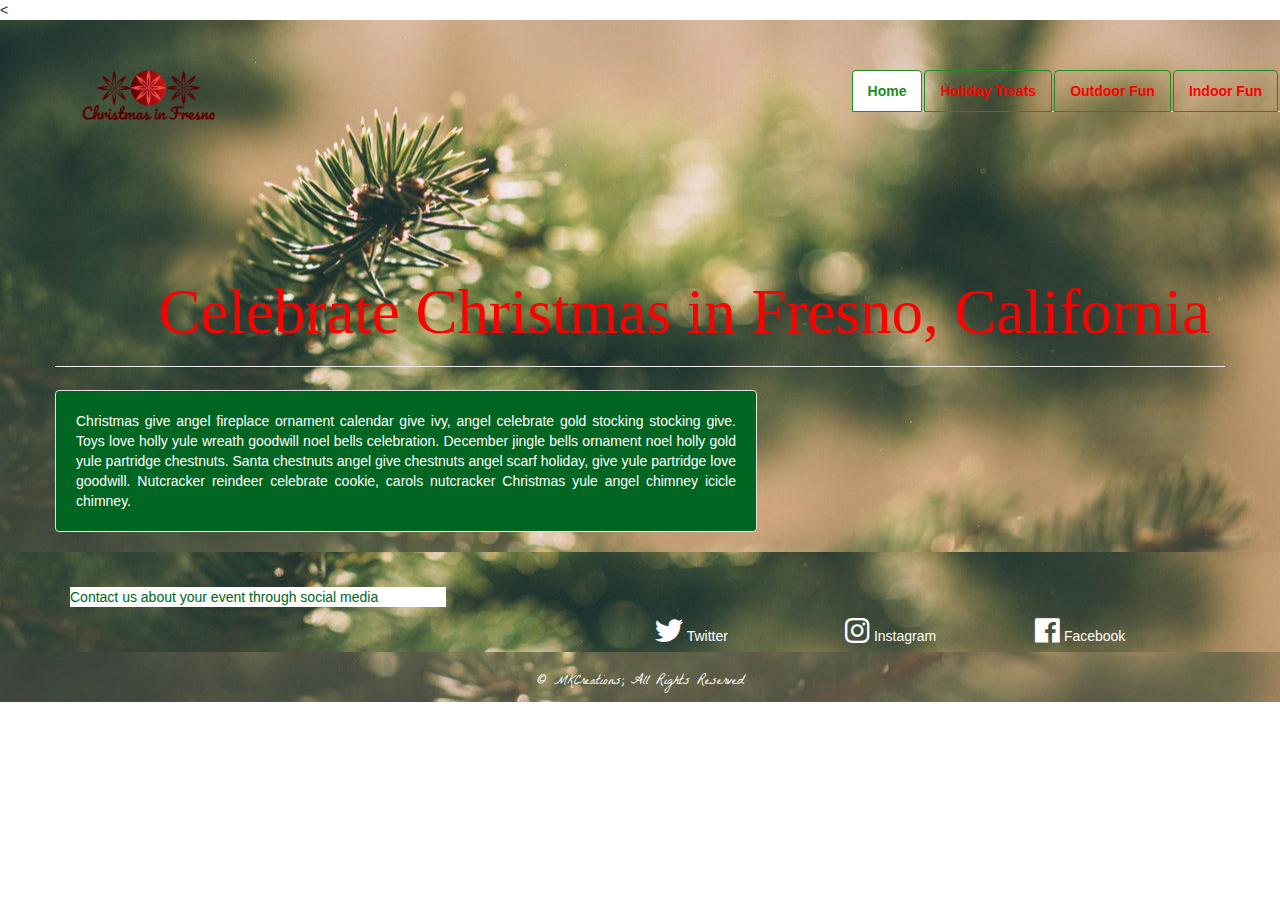
<file: index.html>
<<!DOCTYPE html>
<html lang="en">
<head>
  <meta charset="UTF-8">
  <meta name="viewport" content="width=device-width, initial-scale=1.0">
  <meta http-equiv="X-UA-Compatible" content="ie=edge">
  <title>Benotti Code Challenge 2018 - Christmas in Fresno</title>
  <link rel="stylesheet" href="css/bootstrap.min.css">
  <link rel="stylesheet" href="css/fontawesome.min.css">
  <link rel="stylesheet" href="css/all.min.css">
  <link rel="stylesheet" href="css/styles.css">


</head>
<body>
<section class="container-fluid-home">
  <!--START of HEADER-->
    <header class="row header">
      <div class="col-xs-4 col-sm-4 col-md-6 pull-left">
        <img src="img/logo_cif.png" alt="logo for Christmas in Fresno" class="pull-left logo">
      </div>
      <nav class="col-xs-8 col-sm-8 col-md-6">
            <ul class="nav nav-tabs pull-right">
              <li role="presentation" class="active"><a href="index.html">Home</a></li>
              <li role="presentation"><a href="treats.html">Holiday Treats</a></li>
              <li role="presentation"><a href="outdoor.html">Outdoor Fun</a></li>
              <li role="presentation"><a href="indoor.html">Indoor Fun</a></li>
            </ul>
      </nav>
    </header>
    <!--END of HEADER-->
<section>
<section>
  <!--START of JUMBOTRON-->
  <div class="jumbotron">
    <div class="page-header container text-right">
      <h1>Celebrate Christmas in Fresno, California</h1>
    </div>
  </div>
  <div class="container">
    <div class="row centered">
      <div class="well text-justify">Christmas give angel fireplace ornament calendar give ivy, angel celebrate gold stocking stocking give. Toys love holly yule wreath goodwill noel bells celebration. December jingle bells ornament noel holly gold yule partridge chestnuts. Santa chestnuts angel give chestnuts angel scarf holiday, give yule partridge love goodwill. Nutcracker reindeer celebrate cookie, carols nutcracker Christmas yule angel chimney icicle chimney.
      </div>
    </div>
  </div>
    <!--END of JUMBOTRON-->
</section>

<!-- START of FOOTER-->
  <footer class="container-fluid-footer footer">
    <div class="container">
      <div class="well-footer contact">
        <p>Contact us about your event through social media</p>
      </div>
      <div class="col-sm-2 social pull-right">
        <a href="https://www.facebook.com/">
          <i class="fab fa-facebook fa-2x"></i>
          <span class="hidden-xs"> Facebook</span>
        </a>
      </div>
      <div class="col-sm-2 social pull-right">
        <a href="https://www.instagram.com/">
          <i class="fab fa-instagram fa-2x"></i>
          <span class="hidden-xs">Instagram</span>
        </a>
      </div>
      <div class="col-sm-2 social pull-right">
        <a href="https://twitter.com/">
          <i class="fab fa-twitter fa-2x"></i>
          <span class="hidden-xs"> Twitter</span>
        </a>
      </div>
    </div>
  </footer>
  <!-- END of FOOTER-->
  <row class="copyright">
    <div class="col-sm-12 fine-print text-center">
      <p>&copy MKCreations; All Rights Reserved</p>
    </div>
  </row>

  <script src="https://ajax.googleapis.com/ajax/libs/jquery/3.3.1/jquery.min.js"></script>
  <script src="https://maxcdn.bootstrapcdn.com/bootstrap/3.3.7/js/bootstrap.min.js"></script>


</body>
</html>
</file>
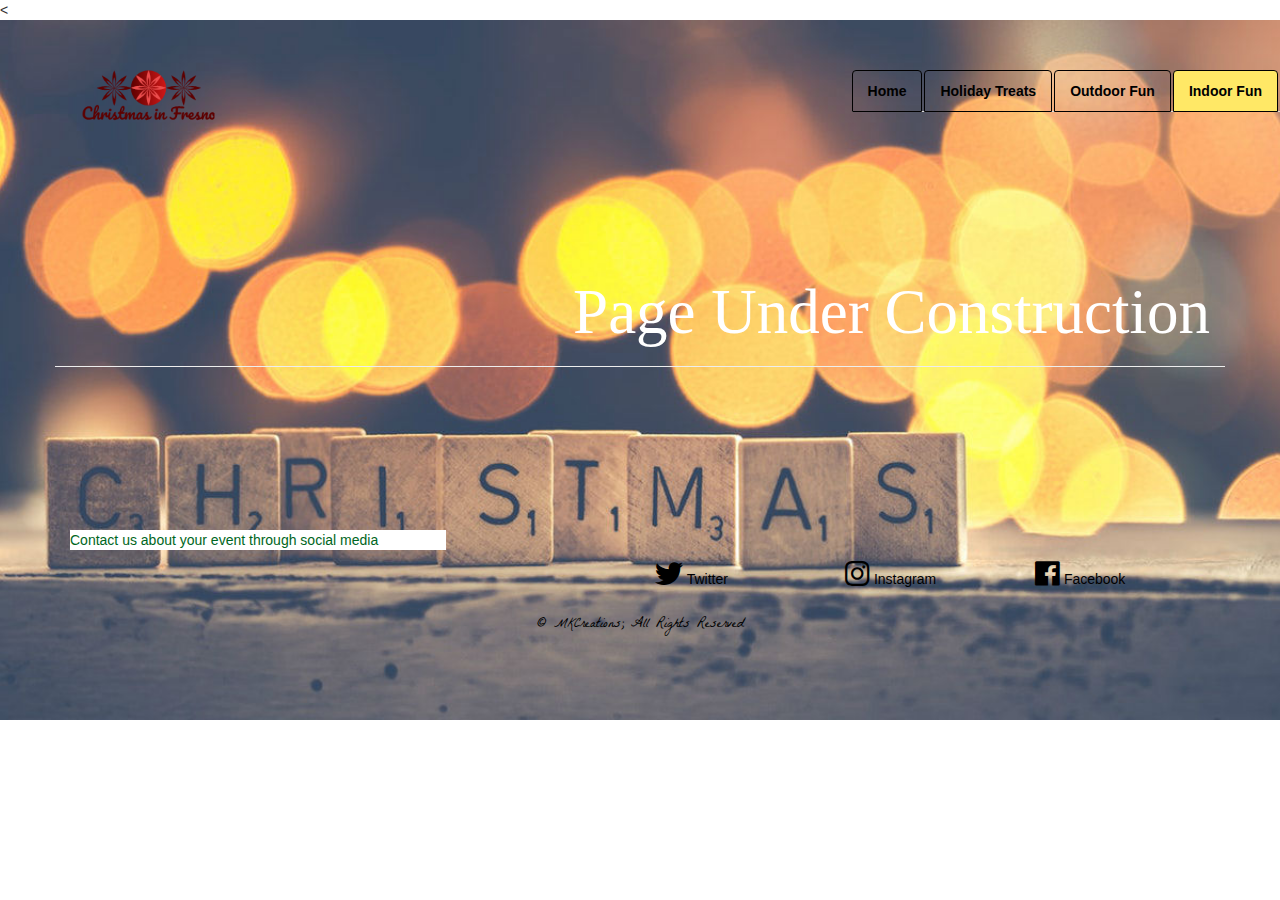
<file: indoor.html>
<<!DOCTYPE html>
<html lang="en">
<head>
  <meta charset="UTF-8">
  <meta name="viewport" content="width=device-width, initial-scale=1.0">
  <meta http-equiv="X-UA-Compatible" content="ie=edge">
  <title>Benotti Code Challenge 2018 - Christmas in Fresno</title>
  <link rel="stylesheet" href="css/bootstrap.min.css">
  <link rel="stylesheet" href="css/fontawesome.min.css">
  <link rel="stylesheet" href="css/all.min.css">
  <link rel="stylesheet" href="css/styles.css">
  <link rel="stylesheet" href="css/indoor.css">

</head>
<body>
<section class="container-fluid-indoor">
    <header class="row header">
      <div class="col-xs-4 col-sm-4 col-md-6 pull-left">
        <img src="img/logo_cif.png" alt="logo for Christmas in Fresno" class="pull-left logo">
      </div>
      <nav class="col-xs-8 col-sm-8 col-md-6">
            <ul class="nav nav-tabs pull-right">
              <li role="presentation"><a href="index.html">Home</a></li>
              <li role="presentation"><a href="treats.html">Holiday Treats</a></li>
              <li role="presentation"><a href="outdoor.html">Outdoor Fun</a></li>
              <li role="presentation" class="active"><a href="indoor.html">Indoor Fun</a></li>
            </ul>
      </nav>
    </header>

<section>
  <div class="jumbotron">
    <div class="page-header container text-right">
      <h1>Page Under Construction</h1>
    </div>
  </div>

<section>
  <!-- START of FOOTER-->
    <footer class="footer">
      <div class="container">
        <div class="well-footer contact">
          <p>Contact us about your event through social media</p>
        </div>
        <div class="col-sm-2 social pull-right">
          <a href="https://www.facebook.com/">
            <i class="fab fa-facebook fa-2x"></i>
            <span class="hidden-xs"> Facebook</span>
          </a>
        </div>
        <div class="col-sm-2 social pull-right">
          <a href="https://www.instagram.com/">
            <i class="fab fa-instagram fa-2x"></i>
            <span class="hidden-xs">Instagram</span>
          </a>
        </div>
        <div class="col-sm-2 social pull-right">
          <a href="https://twitter.com/">
            <i class="fab fa-twitter fa-2x"></i>
            <span class="hidden-xs"> Twitter</span>
          </a>
        </div>
      </div>
    </footer>
    <!-- END of FOOTER-->
    <row class="copyright">
      <div class="col-sm-12 fine-print text-center">
        <p>&copy MKCreations; All Rights Reserved</p>
      </div>
    </row>
</section>


  <script src="https://ajax.googleapis.com/ajax/libs/jquery/3.3.1/jquery.min.js"></script>
  <script src="https://maxcdn.bootstrapcdn.com/bootstrap/3.3.7/js/bootstrap.min.js"></script>


</body>
</html>
</file>
<file: css/styles.css>
@import url('https://fonts.googleapis.com/css?family=Mountains+of+Christmas|Open+Sans');
@import url('https://fonts.googleapis.com/css?family=La+Belle+Aurore');

.container-fluid-home {
  background-image: url(../img/hero-christmas.jpg);
  background-size: cover;
  background-position: center;
  overflow: hidden;
}
.logo {
  height: 150px;
  margin-left: 75px;
}
.nav-tabs>li>a {
  color: red;
  font-weight: bold;
  border: solid forestgreen 1px;
  margin-top: 50px;
}
.nav-tabs>li.active>a {
  color: forestgreen;
  border: solid forestgreen 1px;
  background-color: white;
  margin-top: 50px;
}
.jumbotron {
  background-color: transparent;
  height: 150px;
  margin-bottom: 50px;
  font-family: 'Mountains of Christmas', cursive;
  color: red;
}
.well {
  width: 60%;
  padding: 20px;
  margin-top: 20px;
  background-color: #006622; /*shade of green*/
  color: white;
}
.container-fluid-footer {
  background-image: url(../img/hero-christmas.jpg);
  background-size: cover;
  background-position: center;
  overflow: hidden;
}
.footer {
  height: 100px;
  align-items: center;
}
.well-footer {
  width: 33%;
  background-color: white;
  color: #006622; /*shade of green*/
  margin-top: 35px;
}
.fab {
  color: white;
}
.hidden-xs {
  color: white;
}
.copyright {
  font-family: 'La Belle Aurore', cursive;
  color: white;
  padding: 5px;
  height: 30px;
}
/*font-family: 'Mountains of Christmas', cursive;*/
/*font-family: 'Open Sans', sans-serif;*/
</file>
<file: css/indoor.css>
.container-fluid-indoor {
  background-image: url(../img/christmas-word.jpg); /*Photo by Ylanite Koppens from Pexels*/
  background-size: cover;
  background-position: center;
  height:700px;
  overflow: hidden;
}
.nav-tabs>li>a {
  color: black;
  font-weight: bold;
  border: solid black 1px;
  margin-top: 50px;
}
.nav-tabs>li.active>a {
  color: black;
  border: solid black 1px;
  background-color: #ffe866; /*lighter shade of gold*/
  margin-top: 50px;
}
.jumbotron {
  background-color: transparent;
  height: 150px;
  margin-bottom: 175px;
  font-family: 'Mountains of Christmas', cursive;
  color: white;
}
.container-fluid-footer {
  /*background-image: url(../img/hero-christmas.jpg);
  background-size: cover;
  background-position: center;*/
  overflow: hidden;
}
.footer {
  height: 100px;
  align-items: center;
}
.fab {
  color: black;
}
.hidden-xs {
  color: black;
}
.copyright {
  font-family: 'La Belle Aurore', cursive;
  color: black;
  padding: 5px;
  height: 30px;
}
</file>
<file: css/all.min.css>
/*!
 * Font Awesome Free 5.3.1 by @fontawesome - https://fontawesome.com
 * License - https://fontawesome.com/license/free (Icons: CC BY 4.0, Fonts: SIL OFL 1.1, Code: MIT License)
 */
.fa,.fab,.fal,.far,.fas{-moz-osx-font-smoothing:grayscale;-webkit-font-smoothing:antialiased;display:inline-block;font-style:normal;font-variant:normal;text-rendering:auto;line-height:1}.fa-lg{font-size:1.33333em;line-height:.75em;vertical-align:-.0667em}.fa-xs{font-size:.75em}.fa-sm{font-size:.875em}.fa-1x{font-size:1em}.fa-2x{font-size:2em}.fa-3x{font-size:3em}.fa-4x{font-size:4em}.fa-5x{font-size:5em}.fa-6x{font-size:6em}.fa-7x{font-size:7em}.fa-8x{font-size:8em}.fa-9x{font-size:9em}.fa-10x{font-size:10em}.fa-fw{text-align:center;width:1.25em}.fa-ul{list-style-type:none;margin-left:2.5em;padding-left:0}.fa-ul>li{position:relative}.fa-li{left:-2em;position:absolute;text-align:center;width:2em;line-height:inherit}.fa-border{border:.08em solid #eee;border-radius:.1em;padding:.2em .25em .15em}.fa-pull-left{float:left}.fa-pull-right{float:right}.fa.fa-pull-left,.fab.fa-pull-left,.fal.fa-pull-left,.far.fa-pull-left,.fas.fa-pull-left{margin-right:.3em}.fa.fa-pull-right,.fab.fa-pull-right,.fal.fa-pull-right,.far.fa-pull-right,.fas.fa-pull-right{margin-left:.3em}.fa-spin{animation:fa-spin 2s infinite linear}.fa-pulse{animation:fa-spin 1s infinite steps(8)}@keyframes fa-spin{0%{transform:rotate(0deg)}to{transform:rotate(1turn)}}.fa-rotate-90{-ms-filter:"progid:DXImageTransform.Microsoft.BasicImage(rotation=1)";transform:rotate(90deg)}.fa-rotate-180{-ms-filter:"progid:DXImageTransform.Microsoft.BasicImage(rotation=2)";transform:rotate(180deg)}.fa-rotate-270{-ms-filter:"progid:DXImageTransform.Microsoft.BasicImage(rotation=3)";transform:rotate(270deg)}.fa-flip-horizontal{-ms-filter:"progid:DXImageTransform.Microsoft.BasicImage(rotation=0, mirror=1)";transform:scaleX(-1)}.fa-flip-vertical{transform:scaleY(-1)}.fa-flip-horizontal.fa-flip-vertical,.fa-flip-vertical{-ms-filter:"progid:DXImageTransform.Microsoft.BasicImage(rotation=2, mirror=1)"}.fa-flip-horizontal.fa-flip-vertical{transform:scale(-1)}:root .fa-flip-horizontal,:root .fa-flip-vertical,:root .fa-rotate-90,:root .fa-rotate-180,:root .fa-rotate-270{-webkit-filter:none;filter:none}.fa-stack{display:inline-block;height:2em;line-height:2em;position:relative;vertical-align:middle;width:2em}.fa-stack-1x,.fa-stack-2x{left:0;position:absolute;text-align:center;width:100%}.fa-stack-1x{line-height:inherit}.fa-stack-2x{font-size:2em}.fa-inverse{color:#fff}.fa-500px:before{content:"\f26e"}.fa-accessible-icon:before{content:"\f368"}.fa-accusoft:before{content:"\f369"}.fa-ad:before{content:"\f641"}.fa-address-book:before{content:"\f2b9"}.fa-address-card:before{content:"\f2bb"}.fa-adjust:before{content:"\f042"}.fa-adn:before{content:"\f170"}.fa-adversal:before{content:"\f36a"}.fa-affiliatetheme:before{content:"\f36b"}.fa-air-freshener:before{content:"\f5d0"}.fa-algolia:before{content:"\f36c"}.fa-align-center:before{content:"\f037"}.fa-align-justify:before{content:"\f039"}.fa-align-left:before{content:"\f036"}.fa-align-right:before{content:"\f038"}.fa-alipay:before{content:"\f642"}.fa-allergies:before{content:"\f461"}.fa-amazon:before{content:"\f270"}.fa-amazon-pay:before{content:"\f42c"}.fa-ambulance:before{content:"\f0f9"}.fa-american-sign-language-interpreting:before{content:"\f2a3"}.fa-amilia:before{content:"\f36d"}.fa-anchor:before{content:"\f13d"}.fa-android:before{content:"\f17b"}.fa-angellist:before{content:"\f209"}.fa-angle-double-down:before{content:"\f103"}.fa-angle-double-left:before{content:"\f100"}.fa-angle-double-right:before{content:"\f101"}.fa-angle-double-up:before{content:"\f102"}.fa-angle-down:before{content:"\f107"}.fa-angle-left:before{content:"\f104"}.fa-angle-right:before{content:"\f105"}.fa-angle-up:before{content:"\f106"}.fa-angry:before{content:"\f556"}.fa-angrycreative:before{content:"\f36e"}.fa-angular:before{content:"\f420"}.fa-ankh:before{content:"\f644"}.fa-app-store:before{content:"\f36f"}.fa-app-store-ios:before{content:"\f370"}.fa-apper:before{content:"\f371"}.fa-apple:before{content:"\f179"}.fa-apple-alt:before{content:"\f5d1"}.fa-apple-pay:before{content:"\f415"}.fa-archive:before{content:"\f187"}.fa-archway:before{content:"\f557"}.fa-arrow-alt-circle-down:before{content:"\f358"}.fa-arrow-alt-circle-left:before{content:"\f359"}.fa-arrow-alt-circle-right:before{content:"\f35a"}.fa-arrow-alt-circle-up:before{content:"\f35b"}.fa-arrow-circle-down:before{content:"\f0ab"}.fa-arrow-circle-left:before{content:"\f0a8"}.fa-arrow-circle-right:before{content:"\f0a9"}.fa-arrow-circle-up:before{content:"\f0aa"}.fa-arrow-down:before{content:"\f063"}.fa-arrow-left:before{content:"\f060"}.fa-arrow-right:before{content:"\f061"}.fa-arrow-up:before{content:"\f062"}.fa-arrows-alt:before{content:"\f0b2"}.fa-arrows-alt-h:before{content:"\f337"}.fa-arrows-alt-v:before{content:"\f338"}.fa-assistive-listening-systems:before{content:"\f2a2"}.fa-asterisk:before{content:"\f069"}.fa-asymmetrik:before{content:"\f372"}.fa-at:before{content:"\f1fa"}.fa-atlas:before{content:"\f558"}.fa-atom:before{content:"\f5d2"}.fa-audible:before{content:"\f373"}.fa-audio-description:before{content:"\f29e"}.fa-autoprefixer:before{content:"\f41c"}.fa-avianex:before{content:"\f374"}.fa-aviato:before{content:"\f421"}.fa-award:before{content:"\f559"}.fa-aws:before{content:"\f375"}.fa-backspace:before{content:"\f55a"}.fa-backward:before{content:"\f04a"}.fa-balance-scale:before{content:"\f24e"}.fa-ban:before{content:"\f05e"}.fa-band-aid:before{content:"\f462"}.fa-bandcamp:before{content:"\f2d5"}.fa-barcode:before{content:"\f02a"}.fa-bars:before{content:"\f0c9"}.fa-baseball-ball:before{content:"\f433"}.fa-basketball-ball:before{content:"\f434"}.fa-bath:before{content:"\f2cd"}.fa-battery-empty:before{content:"\f244"}.fa-battery-full:before{content:"\f240"}.fa-battery-half:before{content:"\f242"}.fa-battery-quarter:before{content:"\f243"}.fa-battery-three-quarters:before{content:"\f241"}.fa-bed:before{content:"\f236"}.fa-beer:before{content:"\f0fc"}.fa-behance:before{content:"\f1b4"}.fa-behance-square:before{content:"\f1b5"}.fa-bell:before{content:"\f0f3"}.fa-bell-slash:before{content:"\f1f6"}.fa-bezier-curve:before{content:"\f55b"}.fa-bible:before{content:"\f647"}.fa-bicycle:before{content:"\f206"}.fa-bimobject:before{content:"\f378"}.fa-binoculars:before{content:"\f1e5"}.fa-birthday-cake:before{content:"\f1fd"}.fa-bitbucket:before{content:"\f171"}.fa-bitcoin:before{content:"\f379"}.fa-bity:before{content:"\f37a"}.fa-black-tie:before{content:"\f27e"}.fa-blackberry:before{content:"\f37b"}.fa-blender:before{content:"\f517"}.fa-blind:before{content:"\f29d"}.fa-blogger:before{content:"\f37c"}.fa-blogger-b:before{content:"\f37d"}.fa-bluetooth:before{content:"\f293"}.fa-bluetooth-b:before{content:"\f294"}.fa-bold:before{content:"\f032"}.fa-bolt:before{content:"\f0e7"}.fa-bomb:before{content:"\f1e2"}.fa-bone:before{content:"\f5d7"}.fa-bong:before{content:"\f55c"}.fa-book:before{content:"\f02d"}.fa-book-open:before{content:"\f518"}.fa-book-reader:before{content:"\f5da"}.fa-bookmark:before{content:"\f02e"}.fa-bowling-ball:before{content:"\f436"}.fa-box:before{content:"\f466"}.fa-box-open:before{content:"\f49e"}.fa-boxes:before{content:"\f468"}.fa-braille:before{content:"\f2a1"}.fa-brain:before{content:"\f5dc"}.fa-briefcase:before{content:"\f0b1"}.fa-briefcase-medical:before{content:"\f469"}.fa-broadcast-tower:before{content:"\f519"}.fa-broom:before{content:"\f51a"}.fa-brush:before{content:"\f55d"}.fa-btc:before{content:"\f15a"}.fa-bug:before{content:"\f188"}.fa-building:before{content:"\f1ad"}.fa-bullhorn:before{content:"\f0a1"}.fa-bullseye:before{content:"\f140"}.fa-burn:before{content:"\f46a"}.fa-buromobelexperte:before{content:"\f37f"}.fa-bus:before{content:"\f207"}.fa-bus-alt:before{content:"\f55e"}.fa-business-time:before{content:"\f64a"}.fa-buysellads:before{content:"\f20d"}.fa-calculator:before{content:"\f1ec"}.fa-calendar:before{content:"\f133"}.fa-calendar-alt:before{content:"\f073"}.fa-calendar-check:before{content:"\f274"}.fa-calendar-minus:before{content:"\f272"}.fa-calendar-plus:before{content:"\f271"}.fa-calendar-times:before{content:"\f273"}.fa-camera:before{content:"\f030"}.fa-camera-retro:before{content:"\f083"}.fa-cannabis:before{content:"\f55f"}.fa-capsules:before{content:"\f46b"}.fa-car:before{content:"\f1b9"}.fa-car-alt:before{content:"\f5de"}.fa-car-battery:before{content:"\f5df"}.fa-car-crash:before{content:"\f5e1"}.fa-car-side:before{content:"\f5e4"}.fa-caret-down:before{content:"\f0d7"}.fa-caret-left:before{content:"\f0d9"}.fa-caret-right:before{content:"\f0da"}.fa-caret-square-down:before{content:"\f150"}.fa-caret-square-left:before{content:"\f191"}.fa-caret-square-right:before{content:"\f152"}.fa-caret-square-up:before{content:"\f151"}.fa-caret-up:before{content:"\f0d8"}.fa-cart-arrow-down:before{content:"\f218"}.fa-cart-plus:before{content:"\f217"}.fa-cc-amazon-pay:before{content:"\f42d"}.fa-cc-amex:before{content:"\f1f3"}.fa-cc-apple-pay:before{content:"\f416"}.fa-cc-diners-club:before{content:"\f24c"}.fa-cc-discover:before{content:"\f1f2"}.fa-cc-jcb:before{content:"\f24b"}.fa-cc-mastercard:before{content:"\f1f1"}.fa-cc-paypal:before{content:"\f1f4"}.fa-cc-stripe:before{content:"\f1f5"}.fa-cc-visa:before{content:"\f1f0"}.fa-centercode:before{content:"\f380"}.fa-certificate:before{content:"\f0a3"}.fa-chalkboard:before{content:"\f51b"}.fa-chalkboard-teacher:before{content:"\f51c"}.fa-charging-station:before{content:"\f5e7"}.fa-chart-area:before{content:"\f1fe"}.fa-chart-bar:before{content:"\f080"}.fa-chart-line:before{content:"\f201"}.fa-chart-pie:before{content:"\f200"}.fa-check:before{content:"\f00c"}.fa-check-circle:before{content:"\f058"}.fa-check-double:before{content:"\f560"}.fa-check-square:before{content:"\f14a"}.fa-chess:before{content:"\f439"}.fa-chess-bishop:before{content:"\f43a"}.fa-chess-board:before{content:"\f43c"}.fa-chess-king:before{content:"\f43f"}.fa-chess-knight:before{content:"\f441"}.fa-chess-pawn:before{content:"\f443"}.fa-chess-queen:before{content:"\f445"}.fa-chess-rook:before{content:"\f447"}.fa-chevron-circle-down:before{content:"\f13a"}.fa-chevron-circle-left:before{content:"\f137"}.fa-chevron-circle-right:before{content:"\f138"}.fa-chevron-circle-up:before{content:"\f139"}.fa-chevron-down:before{content:"\f078"}.fa-chevron-left:before{content:"\f053"}.fa-chevron-right:before{content:"\f054"}.fa-chevron-up:before{content:"\f077"}.fa-child:before{content:"\f1ae"}.fa-chrome:before{content:"\f268"}.fa-church:before{content:"\f51d"}.fa-circle:before{content:"\f111"}.fa-circle-notch:before{content:"\f1ce"}.fa-city:before{content:"\f64f"}.fa-clipboard:before{content:"\f328"}.fa-clipboard-check:before{content:"\f46c"}.fa-clipboard-list:before{content:"\f46d"}.fa-clock:before{content:"\f017"}.fa-clone:before{content:"\f24d"}.fa-closed-captioning:before{content:"\f20a"}.fa-cloud:before{content:"\f0c2"}.fa-cloud-download-alt:before{content:"\f381"}.fa-cloud-upload-alt:before{content:"\f382"}.fa-cloudscale:before{content:"\f383"}.fa-cloudsmith:before{content:"\f384"}.fa-cloudversify:before{content:"\f385"}.fa-cocktail:before{content:"\f561"}.fa-code:before{content:"\f121"}.fa-code-branch:before{content:"\f126"}.fa-codepen:before{content:"\f1cb"}.fa-codiepie:before{content:"\f284"}.fa-coffee:before{content:"\f0f4"}.fa-cog:before{content:"\f013"}.fa-cogs:before{content:"\f085"}.fa-coins:before{content:"\f51e"}.fa-columns:before{content:"\f0db"}.fa-comment:before{content:"\f075"}.fa-comment-alt:before{content:"\f27a"}.fa-comment-dollar:before{content:"\f651"}.fa-comment-dots:before{content:"\f4ad"}.fa-comment-slash:before{content:"\f4b3"}.fa-comments:before{content:"\f086"}.fa-comments-dollar:before{content:"\f653"}.fa-compact-disc:before{content:"\f51f"}.fa-compass:before{content:"\f14e"}.fa-compress:before{content:"\f066"}.fa-concierge-bell:before{content:"\f562"}.fa-connectdevelop:before{content:"\f20e"}.fa-contao:before{content:"\f26d"}.fa-cookie:before{content:"\f563"}.fa-cookie-bite:before{content:"\f564"}.fa-copy:before{content:"\f0c5"}.fa-copyright:before{content:"\f1f9"}.fa-couch:before{content:"\f4b8"}.fa-cpanel:before{content:"\f388"}.fa-creative-commons:before{content:"\f25e"}.fa-creative-commons-by:before{content:"\f4e7"}.fa-creative-commons-nc:before{content:"\f4e8"}.fa-creative-commons-nc-eu:before{content:"\f4e9"}.fa-creative-commons-nc-jp:before{content:"\f4ea"}.fa-creative-commons-nd:before{content:"\f4eb"}.fa-creative-commons-pd:before{content:"\f4ec"}.fa-creative-commons-pd-alt:before{content:"\f4ed"}.fa-creative-commons-remix:before{content:"\f4ee"}.fa-creative-commons-sa:before{content:"\f4ef"}.fa-creative-commons-sampling:before{content:"\f4f0"}.fa-creative-commons-sampling-plus:before{content:"\f4f1"}.fa-creative-commons-share:before{content:"\f4f2"}.fa-credit-card:before{content:"\f09d"}.fa-crop:before{content:"\f125"}.fa-crop-alt:before{content:"\f565"}.fa-cross:before{content:"\f654"}.fa-crosshairs:before{content:"\f05b"}.fa-crow:before{content:"\f520"}.fa-crown:before{content:"\f521"}.fa-css3:before{content:"\f13c"}.fa-css3-alt:before{content:"\f38b"}.fa-cube:before{content:"\f1b2"}.fa-cubes:before{content:"\f1b3"}.fa-cut:before{content:"\f0c4"}.fa-cuttlefish:before{content:"\f38c"}.fa-d-and-d:before{content:"\f38d"}.fa-dashcube:before{content:"\f210"}.fa-database:before{content:"\f1c0"}.fa-deaf:before{content:"\f2a4"}.fa-delicious:before{content:"\f1a5"}.fa-deploydog:before{content:"\f38e"}.fa-deskpro:before{content:"\f38f"}.fa-desktop:before{content:"\f108"}.fa-deviantart:before{content:"\f1bd"}.fa-dharmachakra:before{content:"\f655"}.fa-diagnoses:before{content:"\f470"}.fa-dice:before{content:"\f522"}.fa-dice-five:before{content:"\f523"}.fa-dice-four:before{content:"\f524"}.fa-dice-one:before{content:"\f525"}.fa-dice-six:before{content:"\f526"}.fa-dice-three:before{content:"\f527"}.fa-dice-two:before{content:"\f528"}.fa-digg:before{content:"\f1a6"}.fa-digital-ocean:before{content:"\f391"}.fa-digital-tachograph:before{content:"\f566"}.fa-directions:before{content:"\f5eb"}.fa-discord:before{content:"\f392"}.fa-discourse:before{content:"\f393"}.fa-divide:before{content:"\f529"}.fa-dizzy:before{content:"\f567"}.fa-dna:before{content:"\f471"}.fa-dochub:before{content:"\f394"}.fa-docker:before{content:"\f395"}.fa-dollar-sign:before{content:"\f155"}.fa-dolly:before{content:"\f472"}.fa-dolly-flatbed:before{content:"\f474"}.fa-donate:before{content:"\f4b9"}.fa-door-closed:before{content:"\f52a"}.fa-door-open:before{content:"\f52b"}.fa-dot-circle:before{content:"\f192"}.fa-dove:before{content:"\f4ba"}.fa-download:before{content:"\f019"}.fa-draft2digital:before{content:"\f396"}.fa-drafting-compass:before{content:"\f568"}.fa-draw-polygon:before{content:"\f5ee"}.fa-dribbble:before{content:"\f17d"}.fa-dribbble-square:before{content:"\f397"}.fa-dropbox:before{content:"\f16b"}.fa-drum:before{content:"\f569"}.fa-drum-steelpan:before{content:"\f56a"}.fa-drupal:before{content:"\f1a9"}.fa-dumbbell:before{content:"\f44b"}.fa-dyalog:before{content:"\f399"}.fa-earlybirds:before{content:"\f39a"}.fa-ebay:before{content:"\f4f4"}.fa-edge:before{content:"\f282"}.fa-edit:before{content:"\f044"}.fa-eject:before{content:"\f052"}.fa-elementor:before{content:"\f430"}.fa-ellipsis-h:before{content:"\f141"}.fa-ellipsis-v:before{content:"\f142"}.fa-ello:before{content:"\f5f1"}.fa-ember:before{content:"\f423"}.fa-empire:before{content:"\f1d1"}.fa-envelope:before{content:"\f0e0"}.fa-envelope-open:before{content:"\f2b6"}.fa-envelope-open-text:before{content:"\f658"}.fa-envelope-square:before{content:"\f199"}.fa-envira:before{content:"\f299"}.fa-equals:before{content:"\f52c"}.fa-eraser:before{content:"\f12d"}.fa-erlang:before{content:"\f39d"}.fa-ethereum:before{content:"\f42e"}.fa-etsy:before{content:"\f2d7"}.fa-euro-sign:before{content:"\f153"}.fa-exchange-alt:before{content:"\f362"}.fa-exclamation:before{content:"\f12a"}.fa-exclamation-circle:before{content:"\f06a"}.fa-exclamation-triangle:before{content:"\f071"}.fa-expand:before{content:"\f065"}.fa-expand-arrows-alt:before{content:"\f31e"}.fa-expeditedssl:before{content:"\f23e"}.fa-external-link-alt:before{content:"\f35d"}.fa-external-link-square-alt:before{content:"\f360"}.fa-eye:before{content:"\f06e"}.fa-eye-dropper:before{content:"\f1fb"}.fa-eye-slash:before{content:"\f070"}.fa-facebook:before{content:"\f09a"}.fa-facebook-f:before{content:"\f39e"}.fa-facebook-messenger:before{content:"\f39f"}.fa-facebook-square:before{content:"\f082"}.fa-fast-backward:before{content:"\f049"}.fa-fast-forward:before{content:"\f050"}.fa-fax:before{content:"\f1ac"}.fa-feather:before{content:"\f52d"}.fa-feather-alt:before{content:"\f56b"}.fa-female:before{content:"\f182"}.fa-fighter-jet:before{content:"\f0fb"}.fa-file:before{content:"\f15b"}.fa-file-alt:before{content:"\f15c"}.fa-file-archive:before{content:"\f1c6"}.fa-file-audio:before{content:"\f1c7"}.fa-file-code:before{content:"\f1c9"}.fa-file-contract:before{content:"\f56c"}.fa-file-download:before{content:"\f56d"}.fa-file-excel:before{content:"\f1c3"}.fa-file-export:before{content:"\f56e"}.fa-file-image:before{content:"\f1c5"}.fa-file-import:before{content:"\f56f"}.fa-file-invoice:before{content:"\f570"}.fa-file-invoice-dollar:before{content:"\f571"}.fa-file-medical:before{content:"\f477"}.fa-file-medical-alt:before{content:"\f478"}.fa-file-pdf:before{content:"\f1c1"}.fa-file-powerpoint:before{content:"\f1c4"}.fa-file-prescription:before{content:"\f572"}.fa-file-signature:before{content:"\f573"}.fa-file-upload:before{content:"\f574"}.fa-file-video:before{content:"\f1c8"}.fa-file-word:before{content:"\f1c2"}.fa-fill:before{content:"\f575"}.fa-fill-drip:before{content:"\f576"}.fa-film:before{content:"\f008"}.fa-filter:before{content:"\f0b0"}.fa-fingerprint:before{content:"\f577"}.fa-fire:before{content:"\f06d"}.fa-fire-extinguisher:before{content:"\f134"}.fa-firefox:before{content:"\f269"}.fa-first-aid:before{content:"\f479"}.fa-first-order:before{content:"\f2b0"}.fa-first-order-alt:before{content:"\f50a"}.fa-firstdraft:before{content:"\f3a1"}.fa-fish:before{content:"\f578"}.fa-flag:before{content:"\f024"}.fa-flag-checkered:before{content:"\f11e"}.fa-flask:before{content:"\f0c3"}.fa-flickr:before{content:"\f16e"}.fa-flipboard:before{content:"\f44d"}.fa-flushed:before{content:"\f579"}.fa-fly:before{content:"\f417"}.fa-folder:before{content:"\f07b"}.fa-folder-minus:before{content:"\f65d"}.fa-folder-open:before{content:"\f07c"}.fa-folder-plus:before{content:"\f65e"}.fa-font:before{content:"\f031"}.fa-font-awesome:before{content:"\f2b4"}.fa-font-awesome-alt:before{content:"\f35c"}.fa-font-awesome-flag:before{content:"\f425"}.fa-font-awesome-logo-full:before{content:"\f4e6"}.fa-fonticons:before{content:"\f280"}.fa-fonticons-fi:before{content:"\f3a2"}.fa-football-ball:before{content:"\f44e"}.fa-fort-awesome:before{content:"\f286"}.fa-fort-awesome-alt:before{content:"\f3a3"}.fa-forumbee:before{content:"\f211"}.fa-forward:before{content:"\f04e"}.fa-foursquare:before{content:"\f180"}.fa-free-code-camp:before{content:"\f2c5"}.fa-freebsd:before{content:"\f3a4"}.fa-frog:before{content:"\f52e"}.fa-frown:before{content:"\f119"}.fa-frown-open:before{content:"\f57a"}.fa-fulcrum:before{content:"\f50b"}.fa-funnel-dollar:before{content:"\f662"}.fa-futbol:before{content:"\f1e3"}.fa-galactic-republic:before{content:"\f50c"}.fa-galactic-senate:before{content:"\f50d"}.fa-gamepad:before{content:"\f11b"}.fa-gas-pump:before{content:"\f52f"}.fa-gavel:before{content:"\f0e3"}.fa-gem:before{content:"\f3a5"}.fa-genderless:before{content:"\f22d"}.fa-get-pocket:before{content:"\f265"}.fa-gg:before{content:"\f260"}.fa-gg-circle:before{content:"\f261"}.fa-gift:before{content:"\f06b"}.fa-git:before{content:"\f1d3"}.fa-git-square:before{content:"\f1d2"}.fa-github:before{content:"\f09b"}.fa-github-alt:before{content:"\f113"}.fa-github-square:before{content:"\f092"}.fa-gitkraken:before{content:"\f3a6"}.fa-gitlab:before{content:"\f296"}.fa-gitter:before{content:"\f426"}.fa-glass-martini:before{content:"\f000"}.fa-glass-martini-alt:before{content:"\f57b"}.fa-glasses:before{content:"\f530"}.fa-glide:before{content:"\f2a5"}.fa-glide-g:before{content:"\f2a6"}.fa-globe:before{content:"\f0ac"}.fa-globe-africa:before{content:"\f57c"}.fa-globe-americas:before{content:"\f57d"}.fa-globe-asia:before{content:"\f57e"}.fa-gofore:before{content:"\f3a7"}.fa-golf-ball:before{content:"\f450"}.fa-goodreads:before{content:"\f3a8"}.fa-goodreads-g:before{content:"\f3a9"}.fa-google:before{content:"\f1a0"}.fa-google-drive:before{content:"\f3aa"}.fa-google-play:before{content:"\f3ab"}.fa-google-plus:before{content:"\f2b3"}.fa-google-plus-g:before{content:"\f0d5"}.fa-google-plus-square:before{content:"\f0d4"}.fa-google-wallet:before{content:"\f1ee"}.fa-gopuram:before{content:"\f664"}.fa-graduation-cap:before{content:"\f19d"}.fa-gratipay:before{content:"\f184"}.fa-grav:before{content:"\f2d6"}.fa-greater-than:before{content:"\f531"}.fa-greater-than-equal:before{content:"\f532"}.fa-grimace:before{content:"\f57f"}.fa-grin:before{content:"\f580"}.fa-grin-alt:before{content:"\f581"}.fa-grin-beam:before{content:"\f582"}.fa-grin-beam-sweat:before{content:"\f583"}.fa-grin-hearts:before{content:"\f584"}.fa-grin-squint:before{content:"\f585"}.fa-grin-squint-tears:before{content:"\f586"}.fa-grin-stars:before{content:"\f587"}.fa-grin-tears:before{content:"\f588"}.fa-grin-tongue:before{content:"\f589"}.fa-grin-tongue-squint:before{content:"\f58a"}.fa-grin-tongue-wink:before{content:"\f58b"}.fa-grin-wink:before{content:"\f58c"}.fa-grip-horizontal:before{content:"\f58d"}.fa-grip-vertical:before{content:"\f58e"}.fa-gripfire:before{content:"\f3ac"}.fa-grunt:before{content:"\f3ad"}.fa-gulp:before{content:"\f3ae"}.fa-h-square:before{content:"\f0fd"}.fa-hacker-news:before{content:"\f1d4"}.fa-hacker-news-square:before{content:"\f3af"}.fa-hackerrank:before{content:"\f5f7"}.fa-hamsa:before{content:"\f665"}.fa-hand-holding:before{content:"\f4bd"}.fa-hand-holding-heart:before{content:"\f4be"}.fa-hand-holding-usd:before{content:"\f4c0"}.fa-hand-lizard:before{content:"\f258"}.fa-hand-paper:before{content:"\f256"}.fa-hand-peace:before{content:"\f25b"}.fa-hand-point-down:before{content:"\f0a7"}.fa-hand-point-left:before{content:"\f0a5"}.fa-hand-point-right:before{content:"\f0a4"}.fa-hand-point-up:before{content:"\f0a6"}.fa-hand-pointer:before{content:"\f25a"}.fa-hand-rock:before{content:"\f255"}.fa-hand-scissors:before{content:"\f257"}.fa-hand-spock:before{content:"\f259"}.fa-hands:before{content:"\f4c2"}.fa-hands-helping:before{content:"\f4c4"}.fa-handshake:before{content:"\f2b5"}.fa-hashtag:before{content:"\f292"}.fa-haykal:before{content:"\f666"}.fa-hdd:before{content:"\f0a0"}.fa-heading:before{content:"\f1dc"}.fa-headphones:before{content:"\f025"}.fa-headphones-alt:before{content:"\f58f"}.fa-headset:before{content:"\f590"}.fa-heart:before{content:"\f004"}.fa-heartbeat:before{content:"\f21e"}.fa-helicopter:before{content:"\f533"}.fa-highlighter:before{content:"\f591"}.fa-hips:before{content:"\f452"}.fa-hire-a-helper:before{content:"\f3b0"}.fa-history:before{content:"\f1da"}.fa-hockey-puck:before{content:"\f453"}.fa-home:before{content:"\f015"}.fa-hooli:before{content:"\f427"}.fa-hornbill:before{content:"\f592"}.fa-hospital:before{content:"\f0f8"}.fa-hospital-alt:before{content:"\f47d"}.fa-hospital-symbol:before{content:"\f47e"}.fa-hot-tub:before{content:"\f593"}.fa-hotel:before{content:"\f594"}.fa-hotjar:before{content:"\f3b1"}.fa-hourglass:before{content:"\f254"}.fa-hourglass-end:before{content:"\f253"}.fa-hourglass-half:before{content:"\f252"}.fa-hourglass-start:before{content:"\f251"}.fa-houzz:before{content:"\f27c"}.fa-html5:before{content:"\f13b"}.fa-hubspot:before{content:"\f3b2"}.fa-i-cursor:before{content:"\f246"}.fa-id-badge:before{content:"\f2c1"}.fa-id-card:before{content:"\f2c2"}.fa-id-card-alt:before{content:"\f47f"}.fa-image:before{content:"\f03e"}.fa-images:before{content:"\f302"}.fa-imdb:before{content:"\f2d8"}.fa-inbox:before{content:"\f01c"}.fa-indent:before{content:"\f03c"}.fa-industry:before{content:"\f275"}.fa-infinity:before{content:"\f534"}.fa-info:before{content:"\f129"}.fa-info-circle:before{content:"\f05a"}.fa-instagram:before{content:"\f16d"}.fa-internet-explorer:before{content:"\f26b"}.fa-ioxhost:before{content:"\f208"}.fa-italic:before{content:"\f033"}.fa-itunes:before{content:"\f3b4"}.fa-itunes-note:before{content:"\f3b5"}.fa-java:before{content:"\f4e4"}.fa-jedi:before{content:"\f669"}.fa-jedi-order:before{content:"\f50e"}.fa-jenkins:before{content:"\f3b6"}.fa-joget:before{content:"\f3b7"}.fa-joint:before{content:"\f595"}.fa-joomla:before{content:"\f1aa"}.fa-journal-whills:before{content:"\f66a"}.fa-js:before{content:"\f3b8"}.fa-js-square:before{content:"\f3b9"}.fa-jsfiddle:before{content:"\f1cc"}.fa-kaaba:before{content:"\f66b"}.fa-kaggle:before{content:"\f5fa"}.fa-key:before{content:"\f084"}.fa-keybase:before{content:"\f4f5"}.fa-keyboard:before{content:"\f11c"}.fa-keycdn:before{content:"\f3ba"}.fa-khanda:before{content:"\f66d"}.fa-kickstarter:before{content:"\f3bb"}.fa-kickstarter-k:before{content:"\f3bc"}.fa-kiss:before{content:"\f596"}.fa-kiss-beam:before{content:"\f597"}.fa-kiss-wink-heart:before{content:"\f598"}.fa-kiwi-bird:before{content:"\f535"}.fa-korvue:before{content:"\f42f"}.fa-landmark:before{content:"\f66f"}.fa-language:before{content:"\f1ab"}.fa-laptop:before{content:"\f109"}.fa-laptop-code:before{content:"\f5fc"}.fa-laravel:before{content:"\f3bd"}.fa-lastfm:before{content:"\f202"}.fa-lastfm-square:before{content:"\f203"}.fa-laugh:before{content:"\f599"}.fa-laugh-beam:before{content:"\f59a"}.fa-laugh-squint:before{content:"\f59b"}.fa-laugh-wink:before{content:"\f59c"}.fa-layer-group:before{content:"\f5fd"}.fa-leaf:before{content:"\f06c"}.fa-leanpub:before{content:"\f212"}.fa-lemon:before{content:"\f094"}.fa-less:before{content:"\f41d"}.fa-less-than:before{content:"\f536"}.fa-less-than-equal:before{content:"\f537"}.fa-level-down-alt:before{content:"\f3be"}.fa-level-up-alt:before{content:"\f3bf"}.fa-life-ring:before{content:"\f1cd"}.fa-lightbulb:before{content:"\f0eb"}.fa-line:before{content:"\f3c0"}.fa-link:before{content:"\f0c1"}.fa-linkedin:before{content:"\f08c"}.fa-linkedin-in:before{content:"\f0e1"}.fa-linode:before{content:"\f2b8"}.fa-linux:before{content:"\f17c"}.fa-lira-sign:before{content:"\f195"}.fa-list:before{content:"\f03a"}.fa-list-alt:before{content:"\f022"}.fa-list-ol:before{content:"\f0cb"}.fa-list-ul:before{content:"\f0ca"}.fa-location-arrow:before{content:"\f124"}.fa-lock:before{content:"\f023"}.fa-lock-open:before{content:"\f3c1"}.fa-long-arrow-alt-down:before{content:"\f309"}.fa-long-arrow-alt-left:before{content:"\f30a"}.fa-long-arrow-alt-right:before{content:"\f30b"}.fa-long-arrow-alt-up:before{content:"\f30c"}.fa-low-vision:before{content:"\f2a8"}.fa-luggage-cart:before{content:"\f59d"}.fa-lyft:before{content:"\f3c3"}.fa-magento:before{content:"\f3c4"}.fa-magic:before{content:"\f0d0"}.fa-magnet:before{content:"\f076"}.fa-mail-bulk:before{content:"\f674"}.fa-mailchimp:before{content:"\f59e"}.fa-male:before{content:"\f183"}.fa-mandalorian:before{content:"\f50f"}.fa-map:before{content:"\f279"}.fa-map-marked:before{content:"\f59f"}.fa-map-marked-alt:before{content:"\f5a0"}.fa-map-marker:before{content:"\f041"}.fa-map-marker-alt:before{content:"\f3c5"}.fa-map-pin:before{content:"\f276"}.fa-map-signs:before{content:"\f277"}.fa-markdown:before{content:"\f60f"}.fa-marker:before{content:"\f5a1"}.fa-mars:before{content:"\f222"}.fa-mars-double:before{content:"\f227"}.fa-mars-stroke:before{content:"\f229"}.fa-mars-stroke-h:before{content:"\f22b"}.fa-mars-stroke-v:before{content:"\f22a"}.fa-mastodon:before{content:"\f4f6"}.fa-maxcdn:before{content:"\f136"}.fa-medal:before{content:"\f5a2"}.fa-medapps:before{content:"\f3c6"}.fa-medium:before{content:"\f23a"}.fa-medium-m:before{content:"\f3c7"}.fa-medkit:before{content:"\f0fa"}.fa-medrt:before{content:"\f3c8"}.fa-meetup:before{content:"\f2e0"}.fa-megaport:before{content:"\f5a3"}.fa-meh:before{content:"\f11a"}.fa-meh-blank:before{content:"\f5a4"}.fa-meh-rolling-eyes:before{content:"\f5a5"}.fa-memory:before{content:"\f538"}.fa-menorah:before{content:"\f676"}.fa-mercury:before{content:"\f223"}.fa-microchip:before{content:"\f2db"}.fa-microphone:before{content:"\f130"}.fa-microphone-alt:before{content:"\f3c9"}.fa-microphone-alt-slash:before{content:"\f539"}.fa-microphone-slash:before{content:"\f131"}.fa-microscope:before{content:"\f610"}.fa-microsoft:before{content:"\f3ca"}.fa-minus:before{content:"\f068"}.fa-minus-circle:before{content:"\f056"}.fa-minus-square:before{content:"\f146"}.fa-mix:before{content:"\f3cb"}.fa-mixcloud:before{content:"\f289"}.fa-mizuni:before{content:"\f3cc"}.fa-mobile:before{content:"\f10b"}.fa-mobile-alt:before{content:"\f3cd"}.fa-modx:before{content:"\f285"}.fa-monero:before{content:"\f3d0"}.fa-money-bill:before{content:"\f0d6"}.fa-money-bill-alt:before{content:"\f3d1"}.fa-money-bill-wave:before{content:"\f53a"}.fa-money-bill-wave-alt:before{content:"\f53b"}.fa-money-check:before{content:"\f53c"}.fa-money-check-alt:before{content:"\f53d"}.fa-monument:before{content:"\f5a6"}.fa-moon:before{content:"\f186"}.fa-mortar-pestle:before{content:"\f5a7"}.fa-mosque:before{content:"\f678"}.fa-motorcycle:before{content:"\f21c"}.fa-mouse-pointer:before{content:"\f245"}.fa-music:before{content:"\f001"}.fa-napster:before{content:"\f3d2"}.fa-neos:before{content:"\f612"}.fa-neuter:before{content:"\f22c"}.fa-newspaper:before{content:"\f1ea"}.fa-nimblr:before{content:"\f5a8"}.fa-nintendo-switch:before{content:"\f418"}.fa-node:before{content:"\f419"}.fa-node-js:before{content:"\f3d3"}.fa-not-equal:before{content:"\f53e"}.fa-notes-medical:before{content:"\f481"}.fa-npm:before{content:"\f3d4"}.fa-ns8:before{content:"\f3d5"}.fa-nutritionix:before{content:"\f3d6"}.fa-object-group:before{content:"\f247"}.fa-object-ungroup:before{content:"\f248"}.fa-odnoklassniki:before{content:"\f263"}.fa-odnoklassniki-square:before{content:"\f264"}.fa-oil-can:before{content:"\f613"}.fa-old-republic:before{content:"\f510"}.fa-om:before{content:"\f679"}.fa-opencart:before{content:"\f23d"}.fa-openid:before{content:"\f19b"}.fa-opera:before{content:"\f26a"}.fa-optin-monster:before{content:"\f23c"}.fa-osi:before{content:"\f41a"}.fa-outdent:before{content:"\f03b"}.fa-page4:before{content:"\f3d7"}.fa-pagelines:before{content:"\f18c"}.fa-paint-brush:before{content:"\f1fc"}.fa-paint-roller:before{content:"\f5aa"}.fa-palette:before{content:"\f53f"}.fa-palfed:before{content:"\f3d8"}.fa-pallet:before{content:"\f482"}.fa-paper-plane:before{content:"\f1d8"}.fa-paperclip:before{content:"\f0c6"}.fa-parachute-box:before{content:"\f4cd"}.fa-paragraph:before{content:"\f1dd"}.fa-parking:before{content:"\f540"}.fa-passport:before{content:"\f5ab"}.fa-pastafarianism:before{content:"\f67b"}.fa-paste:before{content:"\f0ea"}.fa-patreon:before{content:"\f3d9"}.fa-pause:before{content:"\f04c"}.fa-pause-circle:before{content:"\f28b"}.fa-paw:before{content:"\f1b0"}.fa-paypal:before{content:"\f1ed"}.fa-peace:before{content:"\f67c"}.fa-pen:before{content:"\f304"}.fa-pen-alt:before{content:"\f305"}.fa-pen-fancy:before{content:"\f5ac"}.fa-pen-nib:before{content:"\f5ad"}.fa-pen-square:before{content:"\f14b"}.fa-pencil-alt:before{content:"\f303"}.fa-pencil-ruler:before{content:"\f5ae"}.fa-people-carry:before{content:"\f4ce"}.fa-percent:before{content:"\f295"}.fa-percentage:before{content:"\f541"}.fa-periscope:before{content:"\f3da"}.fa-phabricator:before{content:"\f3db"}.fa-phoenix-framework:before{content:"\f3dc"}.fa-phoenix-squadron:before{content:"\f511"}.fa-phone:before{content:"\f095"}.fa-phone-slash:before{content:"\f3dd"}.fa-phone-square:before{content:"\f098"}.fa-phone-volume:before{content:"\f2a0"}.fa-php:before{content:"\f457"}.fa-pied-piper:before{content:"\f2ae"}.fa-pied-piper-alt:before{content:"\f1a8"}.fa-pied-piper-hat:before{content:"\f4e5"}.fa-pied-piper-pp:before{content:"\f1a7"}.fa-piggy-bank:before{content:"\f4d3"}.fa-pills:before{content:"\f484"}.fa-pinterest:before{content:"\f0d2"}.fa-pinterest-p:before{content:"\f231"}.fa-pinterest-square:before{content:"\f0d3"}.fa-place-of-worship:before{content:"\f67f"}.fa-plane:before{content:"\f072"}.fa-plane-arrival:before{content:"\f5af"}.fa-plane-departure:before{content:"\f5b0"}.fa-play:before{content:"\f04b"}.fa-play-circle:before{content:"\f144"}.fa-playstation:before{content:"\f3df"}.fa-plug:before{content:"\f1e6"}.fa-plus:before{content:"\f067"}.fa-plus-circle:before{content:"\f055"}.fa-plus-square:before{content:"\f0fe"}.fa-podcast:before{content:"\f2ce"}.fa-poll:before{content:"\f681"}.fa-poll-h:before{content:"\f682"}.fa-poo:before{content:"\f2fe"}.fa-poop:before{content:"\f619"}.fa-portrait:before{content:"\f3e0"}.fa-pound-sign:before{content:"\f154"}.fa-power-off:before{content:"\f011"}.fa-pray:before{content:"\f683"}.fa-praying-hands:before{content:"\f684"}.fa-prescription:before{content:"\f5b1"}.fa-prescription-bottle:before{content:"\f485"}.fa-prescription-bottle-alt:before{content:"\f486"}.fa-print:before{content:"\f02f"}.fa-procedures:before{content:"\f487"}.fa-product-hunt:before{content:"\f288"}.fa-project-diagram:before{content:"\f542"}.fa-pushed:before{content:"\f3e1"}.fa-puzzle-piece:before{content:"\f12e"}.fa-python:before{content:"\f3e2"}.fa-qq:before{content:"\f1d6"}.fa-qrcode:before{content:"\f029"}.fa-question:before{content:"\f128"}.fa-question-circle:before{content:"\f059"}.fa-quidditch:before{content:"\f458"}.fa-quinscape:before{content:"\f459"}.fa-quora:before{content:"\f2c4"}.fa-quote-left:before{content:"\f10d"}.fa-quote-right:before{content:"\f10e"}.fa-quran:before{content:"\f687"}.fa-r-project:before{content:"\f4f7"}.fa-random:before{content:"\f074"}.fa-ravelry:before{content:"\f2d9"}.fa-react:before{content:"\f41b"}.fa-readme:before{content:"\f4d5"}.fa-rebel:before{content:"\f1d0"}.fa-receipt:before{content:"\f543"}.fa-recycle:before{content:"\f1b8"}.fa-red-river:before{content:"\f3e3"}.fa-reddit:before{content:"\f1a1"}.fa-reddit-alien:before{content:"\f281"}.fa-reddit-square:before{content:"\f1a2"}.fa-redo:before{content:"\f01e"}.fa-redo-alt:before{content:"\f2f9"}.fa-registered:before{content:"\f25d"}.fa-rendact:before{content:"\f3e4"}.fa-renren:before{content:"\f18b"}.fa-reply:before{content:"\f3e5"}.fa-reply-all:before{content:"\f122"}.fa-replyd:before{content:"\f3e6"}.fa-researchgate:before{content:"\f4f8"}.fa-resolving:before{content:"\f3e7"}.fa-retweet:before{content:"\f079"}.fa-rev:before{content:"\f5b2"}.fa-ribbon:before{content:"\f4d6"}.fa-road:before{content:"\f018"}.fa-robot:before{content:"\f544"}.fa-rocket:before{content:"\f135"}.fa-rocketchat:before{content:"\f3e8"}.fa-rockrms:before{content:"\f3e9"}.fa-route:before{content:"\f4d7"}.fa-rss:before{content:"\f09e"}.fa-rss-square:before{content:"\f143"}.fa-ruble-sign:before{content:"\f158"}.fa-ruler:before{content:"\f545"}.fa-ruler-combined:before{content:"\f546"}.fa-ruler-horizontal:before{content:"\f547"}.fa-ruler-vertical:before{content:"\f548"}.fa-rupee-sign:before{content:"\f156"}.fa-sad-cry:before{content:"\f5b3"}.fa-sad-tear:before{content:"\f5b4"}.fa-safari:before{content:"\f267"}.fa-sass:before{content:"\f41e"}.fa-save:before{content:"\f0c7"}.fa-schlix:before{content:"\f3ea"}.fa-school:before{content:"\f549"}.fa-screwdriver:before{content:"\f54a"}.fa-scribd:before{content:"\f28a"}.fa-search:before{content:"\f002"}.fa-search-dollar:before{content:"\f688"}.fa-search-location:before{content:"\f689"}.fa-search-minus:before{content:"\f010"}.fa-search-plus:before{content:"\f00e"}.fa-searchengin:before{content:"\f3eb"}.fa-seedling:before{content:"\f4d8"}.fa-sellcast:before{content:"\f2da"}.fa-sellsy:before{content:"\f213"}.fa-server:before{content:"\f233"}.fa-servicestack:before{content:"\f3ec"}.fa-shapes:before{content:"\f61f"}.fa-share:before{content:"\f064"}.fa-share-alt:before{content:"\f1e0"}.fa-share-alt-square:before{content:"\f1e1"}.fa-share-square:before{content:"\f14d"}.fa-shekel-sign:before{content:"\f20b"}.fa-shield-alt:before{content:"\f3ed"}.fa-ship:before{content:"\f21a"}.fa-shipping-fast:before{content:"\f48b"}.fa-shirtsinbulk:before{content:"\f214"}.fa-shoe-prints:before{content:"\f54b"}.fa-shopping-bag:before{content:"\f290"}.fa-shopping-basket:before{content:"\f291"}.fa-shopping-cart:before{content:"\f07a"}.fa-shopware:before{content:"\f5b5"}.fa-shower:before{content:"\f2cc"}.fa-shuttle-van:before{content:"\f5b6"}.fa-sign:before{content:"\f4d9"}.fa-sign-in-alt:before{content:"\f2f6"}.fa-sign-language:before{content:"\f2a7"}.fa-sign-out-alt:before{content:"\f2f5"}.fa-signal:before{content:"\f012"}.fa-signature:before{content:"\f5b7"}.fa-simplybuilt:before{content:"\f215"}.fa-sistrix:before{content:"\f3ee"}.fa-sitemap:before{content:"\f0e8"}.fa-sith:before{content:"\f512"}.fa-skull:before{content:"\f54c"}.fa-skyatlas:before{content:"\f216"}.fa-skype:before{content:"\f17e"}.fa-slack:before{content:"\f198"}.fa-slack-hash:before{content:"\f3ef"}.fa-sliders-h:before{content:"\f1de"}.fa-slideshare:before{content:"\f1e7"}.fa-smile:before{content:"\f118"}.fa-smile-beam:before{content:"\f5b8"}.fa-smile-wink:before{content:"\f4da"}.fa-smoking:before{content:"\f48d"}.fa-smoking-ban:before{content:"\f54d"}.fa-snapchat:before{content:"\f2ab"}.fa-snapchat-ghost:before{content:"\f2ac"}.fa-snapchat-square:before{content:"\f2ad"}.fa-snowflake:before{content:"\f2dc"}.fa-socks:before{content:"\f696"}.fa-solar-panel:before{content:"\f5ba"}.fa-sort:before{content:"\f0dc"}.fa-sort-alpha-down:before{content:"\f15d"}.fa-sort-alpha-up:before{content:"\f15e"}.fa-sort-amount-down:before{content:"\f160"}.fa-sort-amount-up:before{content:"\f161"}.fa-sort-down:before{content:"\f0dd"}.fa-sort-numeric-down:before{content:"\f162"}.fa-sort-numeric-up:before{content:"\f163"}.fa-sort-up:before{content:"\f0de"}.fa-soundcloud:before{content:"\f1be"}.fa-spa:before{content:"\f5bb"}.fa-space-shuttle:before{content:"\f197"}.fa-speakap:before{content:"\f3f3"}.fa-spinner:before{content:"\f110"}.fa-splotch:before{content:"\f5bc"}.fa-spotify:before{content:"\f1bc"}.fa-spray-can:before{content:"\f5bd"}.fa-square:before{content:"\f0c8"}.fa-square-full:before{content:"\f45c"}.fa-square-root-alt:before{content:"\f698"}.fa-squarespace:before{content:"\f5be"}.fa-stack-exchange:before{content:"\f18d"}.fa-stack-overflow:before{content:"\f16c"}.fa-stamp:before{content:"\f5bf"}.fa-star:before{content:"\f005"}.fa-star-and-crescent:before{content:"\f699"}.fa-star-half:before{content:"\f089"}.fa-star-half-alt:before{content:"\f5c0"}.fa-star-of-david:before{content:"\f69a"}.fa-star-of-life:before{content:"\f621"}.fa-staylinked:before{content:"\f3f5"}.fa-steam:before{content:"\f1b6"}.fa-steam-square:before{content:"\f1b7"}.fa-steam-symbol:before{content:"\f3f6"}.fa-step-backward:before{content:"\f048"}.fa-step-forward:before{content:"\f051"}.fa-stethoscope:before{content:"\f0f1"}.fa-sticker-mule:before{content:"\f3f7"}.fa-sticky-note:before{content:"\f249"}.fa-stop:before{content:"\f04d"}.fa-stop-circle:before{content:"\f28d"}.fa-stopwatch:before{content:"\f2f2"}.fa-store:before{content:"\f54e"}.fa-store-alt:before{content:"\f54f"}.fa-strava:before{content:"\f428"}.fa-stream:before{content:"\f550"}.fa-street-view:before{content:"\f21d"}.fa-strikethrough:before{content:"\f0cc"}.fa-stripe:before{content:"\f429"}.fa-stripe-s:before{content:"\f42a"}.fa-stroopwafel:before{content:"\f551"}.fa-studiovinari:before{content:"\f3f8"}.fa-stumbleupon:before{content:"\f1a4"}.fa-stumbleupon-circle:before{content:"\f1a3"}.fa-subscript:before{content:"\f12c"}.fa-subway:before{content:"\f239"}.fa-suitcase:before{content:"\f0f2"}.fa-suitcase-rolling:before{content:"\f5c1"}.fa-sun:before{content:"\f185"}.fa-superpowers:before{content:"\f2dd"}.fa-superscript:before{content:"\f12b"}.fa-supple:before{content:"\f3f9"}.fa-surprise:before{content:"\f5c2"}.fa-swatchbook:before{content:"\f5c3"}.fa-swimmer:before{content:"\f5c4"}.fa-swimming-pool:before{content:"\f5c5"}.fa-synagogue:before{content:"\f69b"}.fa-sync:before{content:"\f021"}.fa-sync-alt:before{content:"\f2f1"}.fa-syringe:before{content:"\f48e"}.fa-table:before{content:"\f0ce"}.fa-table-tennis:before{content:"\f45d"}.fa-tablet:before{content:"\f10a"}.fa-tablet-alt:before{content:"\f3fa"}.fa-tablets:before{content:"\f490"}.fa-tachometer-alt:before{content:"\f3fd"}.fa-tag:before{content:"\f02b"}.fa-tags:before{content:"\f02c"}.fa-tape:before{content:"\f4db"}.fa-tasks:before{content:"\f0ae"}.fa-taxi:before{content:"\f1ba"}.fa-teamspeak:before{content:"\f4f9"}.fa-teeth:before{content:"\f62e"}.fa-teeth-open:before{content:"\f62f"}.fa-telegram:before{content:"\f2c6"}.fa-telegram-plane:before{content:"\f3fe"}.fa-tencent-weibo:before{content:"\f1d5"}.fa-terminal:before{content:"\f120"}.fa-text-height:before{content:"\f034"}.fa-text-width:before{content:"\f035"}.fa-th:before{content:"\f00a"}.fa-th-large:before{content:"\f009"}.fa-th-list:before{content:"\f00b"}.fa-the-red-yeti:before{content:"\f69d"}.fa-theater-masks:before{content:"\f630"}.fa-themeco:before{content:"\f5c6"}.fa-themeisle:before{content:"\f2b2"}.fa-thermometer:before{content:"\f491"}.fa-thermometer-empty:before{content:"\f2cb"}.fa-thermometer-full:before{content:"\f2c7"}.fa-thermometer-half:before{content:"\f2c9"}.fa-thermometer-quarter:before{content:"\f2ca"}.fa-thermometer-three-quarters:before{content:"\f2c8"}.fa-thumbs-down:before{content:"\f165"}.fa-thumbs-up:before{content:"\f164"}.fa-thumbtack:before{content:"\f08d"}.fa-ticket-alt:before{content:"\f3ff"}.fa-times:before{content:"\f00d"}.fa-times-circle:before{content:"\f057"}.fa-tint:before{content:"\f043"}.fa-tint-slash:before{content:"\f5c7"}.fa-tired:before{content:"\f5c8"}.fa-toggle-off:before{content:"\f204"}.fa-toggle-on:before{content:"\f205"}.fa-toolbox:before{content:"\f552"}.fa-tooth:before{content:"\f5c9"}.fa-torah:before{content:"\f6a0"}.fa-torii-gate:before{content:"\f6a1"}.fa-trade-federation:before{content:"\f513"}.fa-trademark:before{content:"\f25c"}.fa-traffic-light:before{content:"\f637"}.fa-train:before{content:"\f238"}.fa-transgender:before{content:"\f224"}.fa-transgender-alt:before{content:"\f225"}.fa-trash:before{content:"\f1f8"}.fa-trash-alt:before{content:"\f2ed"}.fa-tree:before{content:"\f1bb"}.fa-trello:before{content:"\f181"}.fa-tripadvisor:before{content:"\f262"}.fa-trophy:before{content:"\f091"}.fa-truck:before{content:"\f0d1"}.fa-truck-loading:before{content:"\f4de"}.fa-truck-monster:before{content:"\f63b"}.fa-truck-moving:before{content:"\f4df"}.fa-truck-pickup:before{content:"\f63c"}.fa-tshirt:before{content:"\f553"}.fa-tty:before{content:"\f1e4"}.fa-tumblr:before{content:"\f173"}.fa-tumblr-square:before{content:"\f174"}.fa-tv:before{content:"\f26c"}.fa-twitch:before{content:"\f1e8"}.fa-twitter:before{content:"\f099"}.fa-twitter-square:before{content:"\f081"}.fa-typo3:before{content:"\f42b"}.fa-uber:before{content:"\f402"}.fa-uikit:before{content:"\f403"}.fa-umbrella:before{content:"\f0e9"}.fa-umbrella-beach:before{content:"\f5ca"}.fa-underline:before{content:"\f0cd"}.fa-undo:before{content:"\f0e2"}.fa-undo-alt:before{content:"\f2ea"}.fa-uniregistry:before{content:"\f404"}.fa-universal-access:before{content:"\f29a"}.fa-university:before{content:"\f19c"}.fa-unlink:before{content:"\f127"}.fa-unlock:before{content:"\f09c"}.fa-unlock-alt:before{content:"\f13e"}.fa-untappd:before{content:"\f405"}.fa-upload:before{content:"\f093"}.fa-usb:before{content:"\f287"}.fa-user:before{content:"\f007"}.fa-user-alt:before{content:"\f406"}.fa-user-alt-slash:before{content:"\f4fa"}.fa-user-astronaut:before{content:"\f4fb"}.fa-user-check:before{content:"\f4fc"}.fa-user-circle:before{content:"\f2bd"}.fa-user-clock:before{content:"\f4fd"}.fa-user-cog:before{content:"\f4fe"}.fa-user-edit:before{content:"\f4ff"}.fa-user-friends:before{content:"\f500"}.fa-user-graduate:before{content:"\f501"}.fa-user-lock:before{content:"\f502"}.fa-user-md:before{content:"\f0f0"}.fa-user-minus:before{content:"\f503"}.fa-user-ninja:before{content:"\f504"}.fa-user-plus:before{content:"\f234"}.fa-user-secret:before{content:"\f21b"}.fa-user-shield:before{content:"\f505"}.fa-user-slash:before{content:"\f506"}.fa-user-tag:before{content:"\f507"}.fa-user-tie:before{content:"\f508"}.fa-user-times:before{content:"\f235"}.fa-users:before{content:"\f0c0"}.fa-users-cog:before{content:"\f509"}.fa-ussunnah:before{content:"\f407"}.fa-utensil-spoon:before{content:"\f2e5"}.fa-utensils:before{content:"\f2e7"}.fa-vaadin:before{content:"\f408"}.fa-vector-square:before{content:"\f5cb"}.fa-venus:before{content:"\f221"}.fa-venus-double:before{content:"\f226"}.fa-venus-mars:before{content:"\f228"}.fa-viacoin:before{content:"\f237"}.fa-viadeo:before{content:"\f2a9"}.fa-viadeo-square:before{content:"\f2aa"}.fa-vial:before{content:"\f492"}.fa-vials:before{content:"\f493"}.fa-viber:before{content:"\f409"}.fa-video:before{content:"\f03d"}.fa-video-slash:before{content:"\f4e2"}.fa-vihara:before{content:"\f6a7"}.fa-vimeo:before{content:"\f40a"}.fa-vimeo-square:before{content:"\f194"}.fa-vimeo-v:before{content:"\f27d"}.fa-vine:before{content:"\f1ca"}.fa-vk:before{content:"\f189"}.fa-vnv:before{content:"\f40b"}.fa-volleyball-ball:before{content:"\f45f"}.fa-volume-down:before{content:"\f027"}.fa-volume-off:before{content:"\f026"}.fa-volume-up:before{content:"\f028"}.fa-vuejs:before{content:"\f41f"}.fa-walking:before{content:"\f554"}.fa-wallet:before{content:"\f555"}.fa-warehouse:before{content:"\f494"}.fa-weebly:before{content:"\f5cc"}.fa-weibo:before{content:"\f18a"}.fa-weight:before{content:"\f496"}.fa-weight-hanging:before{content:"\f5cd"}.fa-weixin:before{content:"\f1d7"}.fa-whatsapp:before{content:"\f232"}.fa-whatsapp-square:before{content:"\f40c"}.fa-wheelchair:before{content:"\f193"}.fa-whmcs:before{content:"\f40d"}.fa-wifi:before{content:"\f1eb"}.fa-wikipedia-w:before{content:"\f266"}.fa-window-close:before{content:"\f410"}.fa-window-maximize:before{content:"\f2d0"}.fa-window-minimize:before{content:"\f2d1"}.fa-window-restore:before{content:"\f2d2"}.fa-windows:before{content:"\f17a"}.fa-wine-glass:before{content:"\f4e3"}.fa-wine-glass-alt:before{content:"\f5ce"}.fa-wix:before{content:"\f5cf"}.fa-wolf-pack-battalion:before{content:"\f514"}.fa-won-sign:before{content:"\f159"}.fa-wordpress:before{content:"\f19a"}.fa-wordpress-simple:before{content:"\f411"}.fa-wpbeginner:before{content:"\f297"}.fa-wpexplorer:before{content:"\f2de"}.fa-wpforms:before{content:"\f298"}.fa-wrench:before{content:"\f0ad"}.fa-x-ray:before{content:"\f497"}.fa-xbox:before{content:"\f412"}.fa-xing:before{content:"\f168"}.fa-xing-square:before{content:"\f169"}.fa-y-combinator:before{content:"\f23b"}.fa-yahoo:before{content:"\f19e"}.fa-yandex:before{content:"\f413"}.fa-yandex-international:before{content:"\f414"}.fa-yelp:before{content:"\f1e9"}.fa-yen-sign:before{content:"\f157"}.fa-yin-yang:before{content:"\f6ad"}.fa-yoast:before{content:"\f2b1"}.fa-youtube:before{content:"\f167"}.fa-youtube-square:before{content:"\f431"}.fa-zhihu:before{content:"\f63f"}.sr-only{border:0;clip:rect(0,0,0,0);height:1px;margin:-1px;overflow:hidden;padding:0;position:absolute;width:1px}.sr-only-focusable:active,.sr-only-focusable:focus{clip:auto;height:auto;margin:0;overflow:visible;position:static;width:auto}@font-face{font-family:"Font Awesome 5 Brands";font-style:normal;font-weight:normal;src:url(../webfonts/fa-brands-400.eot);src:url(../webfonts/fa-brands-400.eot?#iefix) format("embedded-opentype"),url(../webfonts/fa-brands-400.woff2) format("woff2"),url(../webfonts/fa-brands-400.woff) format("woff"),url(../webfonts/fa-brands-400.ttf) format("truetype"),url(../webfonts/fa-brands-400.svg#fontawesome) format("svg")}.fab{font-family:"Font Awesome 5 Brands"}@font-face{font-family:"Font Awesome 5 Free";font-style:normal;font-weight:400;src:url(../webfonts/fa-regular-400.eot);src:url(../webfonts/fa-regular-400.eot?#iefix) format("embedded-opentype"),url(../webfonts/fa-regular-400.woff2) format("woff2"),url(../webfonts/fa-regular-400.woff) format("woff"),url(../webfonts/fa-regular-400.ttf) format("truetype"),url(../webfonts/fa-regular-400.svg#fontawesome) format("svg")}.far{font-weight:400}@font-face{font-family:"Font Awesome 5 Free";font-style:normal;font-weight:900;src:url(../webfonts/fa-solid-900.eot);src:url(../webfonts/fa-solid-900.eot?#iefix) format("embedded-opentype"),url(../webfonts/fa-solid-900.woff2) format("woff2"),url(../webfonts/fa-solid-900.woff) format("woff"),url(../webfonts/fa-solid-900.ttf) format("truetype"),url(../webfonts/fa-solid-900.svg#fontawesome) format("svg")}.fa,.far,.fas{font-family:"Font Awesome 5 Free"}.fa,.fas{font-weight:900}
</file>
